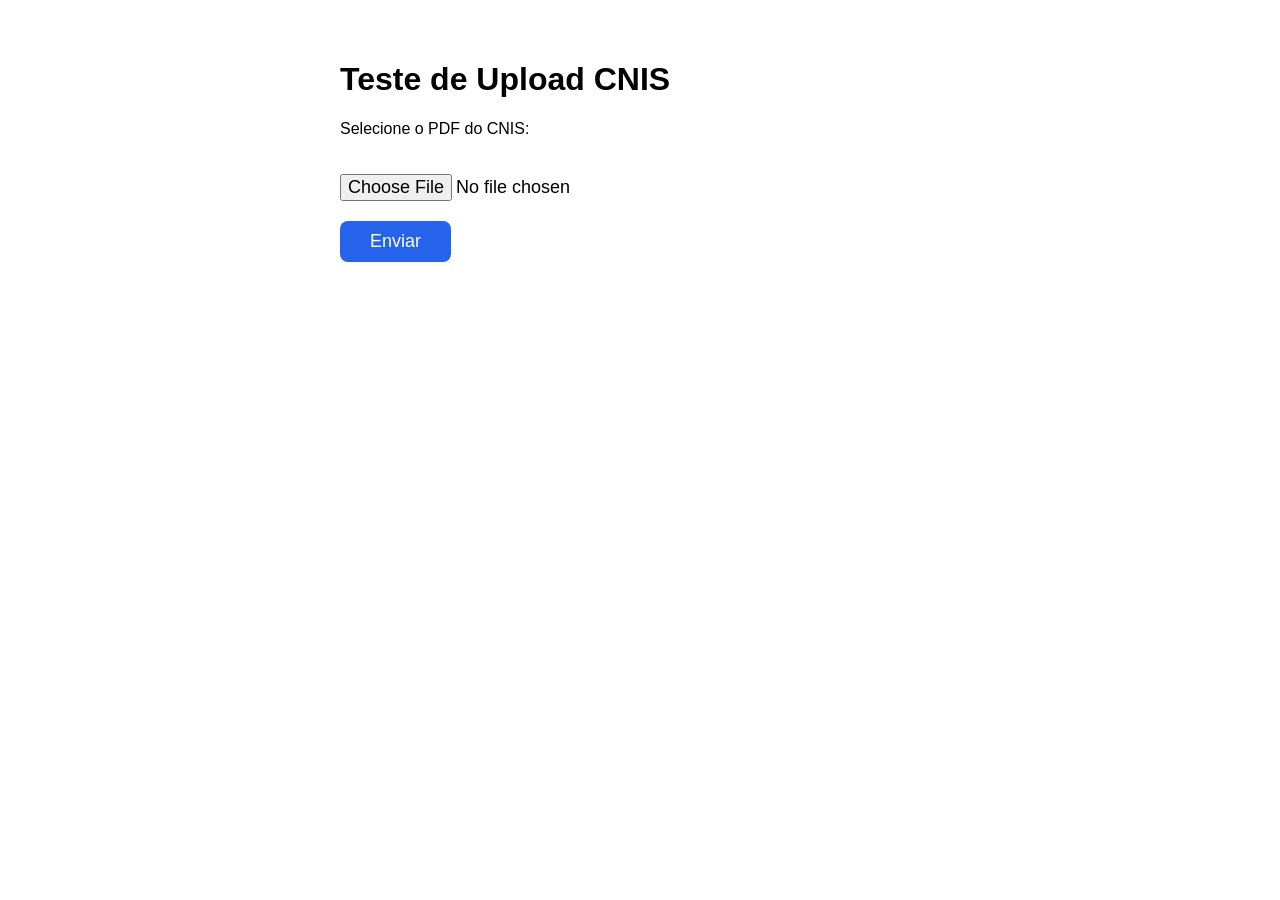
<file: frontend/static/teste_upload.html>
<!DOCTYPE html>
<html>
<head><meta charset="UTF-8"><title>Teste Upload CNIS</title></head>
<body style="font-family:Arial;padding:40px;max-width:600px;margin:auto">
  <h1>Teste de Upload CNIS</h1>
  <p>Selecione o PDF do CNIS:</p>
  <input type="file" id="pdf" accept=".pdf" style="font-size:18px;margin:20px 0">
  <br>
  <button onclick="enviar()" style="font-size:18px;padding:10px 30px;background:#2563eb;color:#fff;border:none;border-radius:8px;cursor:pointer">
    Enviar
  </button>
  <div id="resultado" style="margin-top:20px;padding:15px;border-radius:8px;display:none"></div>

  <script>
  async function enviar() {
    const input = document.getElementById('pdf');
    const res_div = document.getElementById('resultado');

    if (!input.files[0]) {
      res_div.style.display = 'block';
      res_div.style.background = '#fee';
      res_div.innerHTML = 'Selecione um arquivo primeiro!';
      return;
    }

    res_div.style.display = 'block';
    res_div.style.background = '#eef';
    res_div.innerHTML = 'Processando... aguarde...';

    const fd = new FormData();
    fd.append('arquivo', input.files[0]);

    try {
      const resp = await fetch('/api/v1/upload/cnis', { method: 'POST', body: fd });
      const data = await resp.json();

      if (data.sucesso && data.segurado) {
        const dp = data.segurado.dados_pessoais;
        const nv = data.segurado.vinculos.length;
        res_div.style.background = '#efe';
        res_div.innerHTML = `
          <h2>SUCESSO!</h2>
          <p><strong>Nome:</strong> ${dp.nome}</p>
          <p><strong>Sexo:</strong> ${dp.sexo}</p>
          <p><strong>Nascimento:</strong> ${dp.data_nascimento}</p>
          <p><strong>CPF:</strong> ${dp.cpf || 'N/A'}</p>
          <p><strong>Vinculos:</strong> ${nv}</p>
          <ul>${data.segurado.vinculos.map(v =>
            '<li>' + v.tipo_vinculo + ' - ' + (v.empregador_nome||'') + ' (' + v.data_inicio + ' a ' + (v.data_fim||'atual') + ') - ' + v.contribuicoes.length + ' contribs</li>'
          ).join('')}</ul>
          <p><strong>Avisos:</strong> ${data.avisos?.length || 0}</p>
        `;
      } else {
        res_div.style.background = '#fee';
        res_div.innerHTML = '<h2>ERRO</h2><p>' + (data.erros?.join('<br>') || 'Falha desconhecida') + '</p>';
      }
    } catch(err) {
      res_div.style.background = '#fee';
      res_div.innerHTML = '<h2>ERRO DE CONEXAO</h2><p>' + err.message + '</p>';
    }
  }
  </script>
</body>
</html>
</file>
